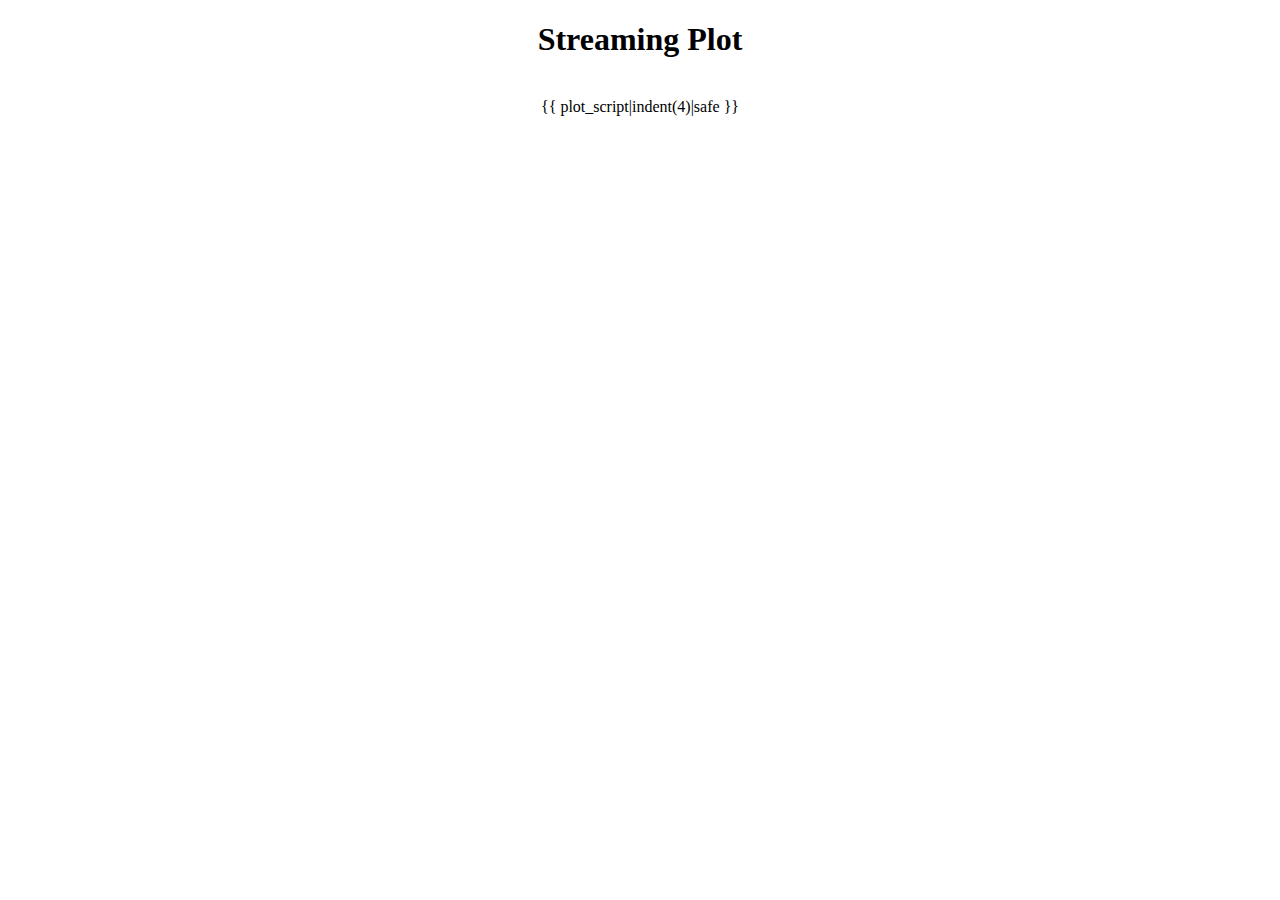
<file: templates/index.html>
<!DOCTYPE html>
<html lang="en">
<head>
    <meta charset="UTF-8">
    <meta name="viewport" content="width=device-width, initial-scale=1.0">
    <title>Document</title>
</head>
<body>
    <h1 style="text-align: center; margin-bottom: 40px;">Streaming Plot</h1>
    <div style="display: flex; justify-content: center;">
    {{ plot_script|indent(4)|safe }}
    </div>
</body>
</html>
</file>
